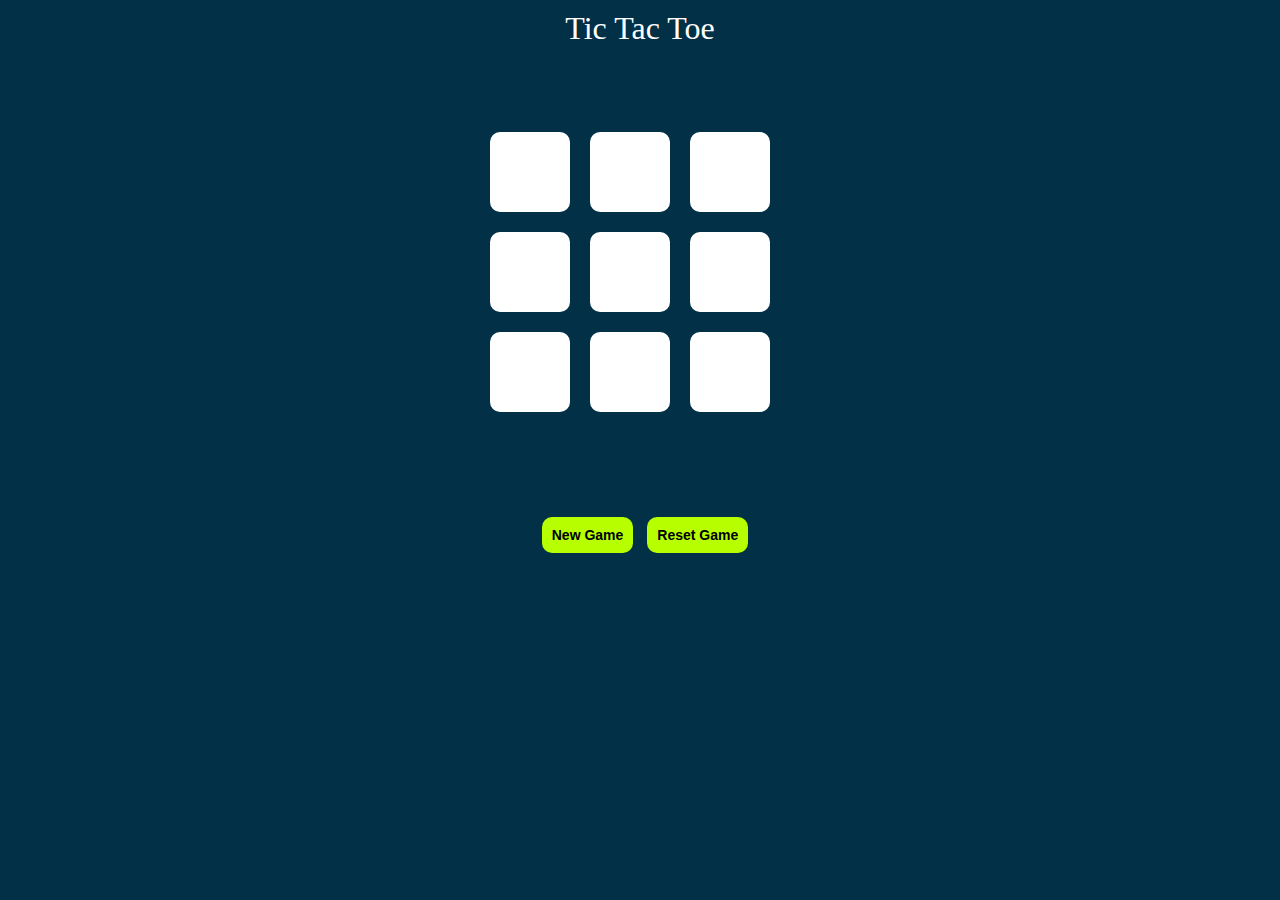
<file: Tic Tac Toe/index.html>
<!DOCTYPE html>
<html lang="en">
<head>
    <meta charset="UTF-8">
    <meta name="viewport" content="width=device-width, initial-scale=1.0">
    <title>Tic Tac Toe</title>
    <link rel="stylesheet" href="style.css">
</head>
<body>
    <h1>Tic Tac Toe</h1>
    <div class="msg hide">
        <P>Congratulation ! You Won</P>
    </div>
    <div class="container">
        <div class="game-area">
            <button class="box"></button>
            <button class="box"></button>
            <button class="box"></button>
            <button class="box"></button>
            <button class="box"></button>
            <button class="box"></button>
            <button class="box"></button>
            <button class="box"></button>
            <button class="box"></button>
        </div>
    </div>
    <div>
        <button class="new-btn">New Game</button>
        <button class="reset-btn">Reset Game</button>
    </div>
 
    <script src="script.js"></script>
</body>
</html>
</file>
<file: Tic Tac Toe/style.css>
*{
    padding: 0;
    margin: 0;
}
body{
    margin: 10px;
    text-align: center;
    color: #fff;
    background-color: #023047;
}
.container{
    height: 50vh;
    display: flex;
    flex-direction: column;
    align-items: center;
    justify-content: center;
}
.game-area{
    display: grid;
    width: 300px;
    height: 300px;
    grid-template-columns: auto auto auto;
}
.box{
    height: 80px;
    width: 80px; 
    border-radius: 10px;
    border: none;
    font-size: 30px;
    font-weight: 600;
    text-align: center;
    color: #000;
    background-color: #fff;
}
.box:hover{
    box-shadow: 0 0 1rem rgb(54, 200, 18);
}
.msg{
    font-size: 50px;
    font-weight: 600;
    color: #ffd60a;
}
h1{
    font-weight: 500;
    margin: 10px;
}
.hide{
    display: none;
}
.new-btn{
    background-color: #b7ff00;
    padding: 10px;
    border-radius: 10px;
    border: none;
    font-size: 14px;
    font-weight: 600;
    color: #000;
    margin: 10px;
}
.reset-btn{
    background-color: #b7ff00;
    padding: 10px;
    border-radius: 10px;
    border: none;
    font-size: 14px;
    font-weight: 600;
    color: #000;
}
.new-btn:hover{
    box-shadow: 0 0 1rem rgb(249, 246, 246);
}
.reset-btn:hover{
    box-shadow: 0 0 1rem rgb(249, 246, 246);
}
</file>
